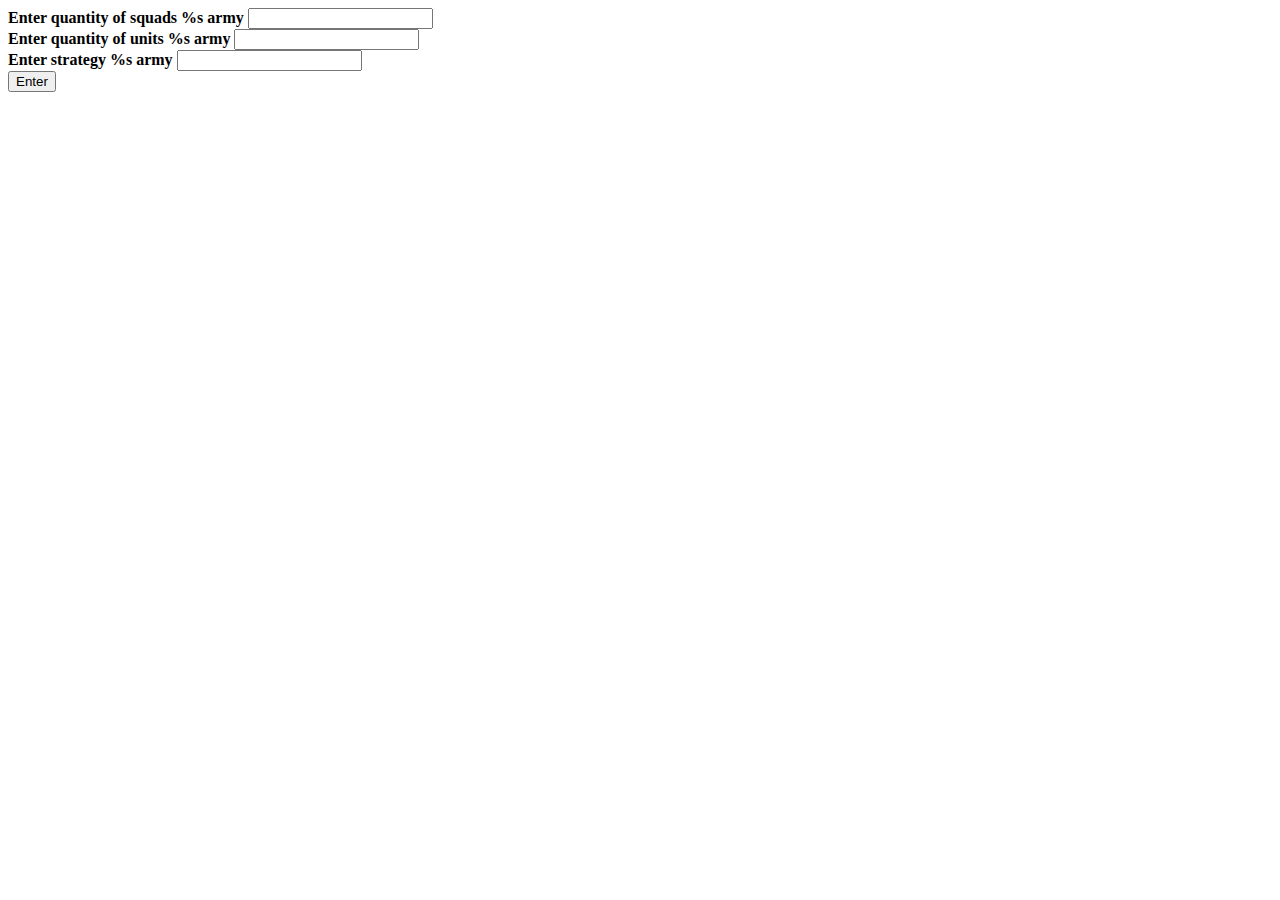
<file: form.html>
<!DOCTYPE html>
<html lang="en">
<head>
    <meta charset="UTF-8">
    <title>BATTLEFIELD</title>
</head>
<body>
<form action="/repeat" method="POST">
        <b>Enter quantity of squads %s army</b>
        <input type="text" name="quantity of squads"><br>
        <b>Enter quantity of units %s army</b>
        <input type="text" name="quantity of units"><br>
        <b>Enter strategy %s army</b>
        <input type="text" name="strategy"><br>
        <input type="submit" value="Enter">
    </form>
</body>
</html>
</file>
